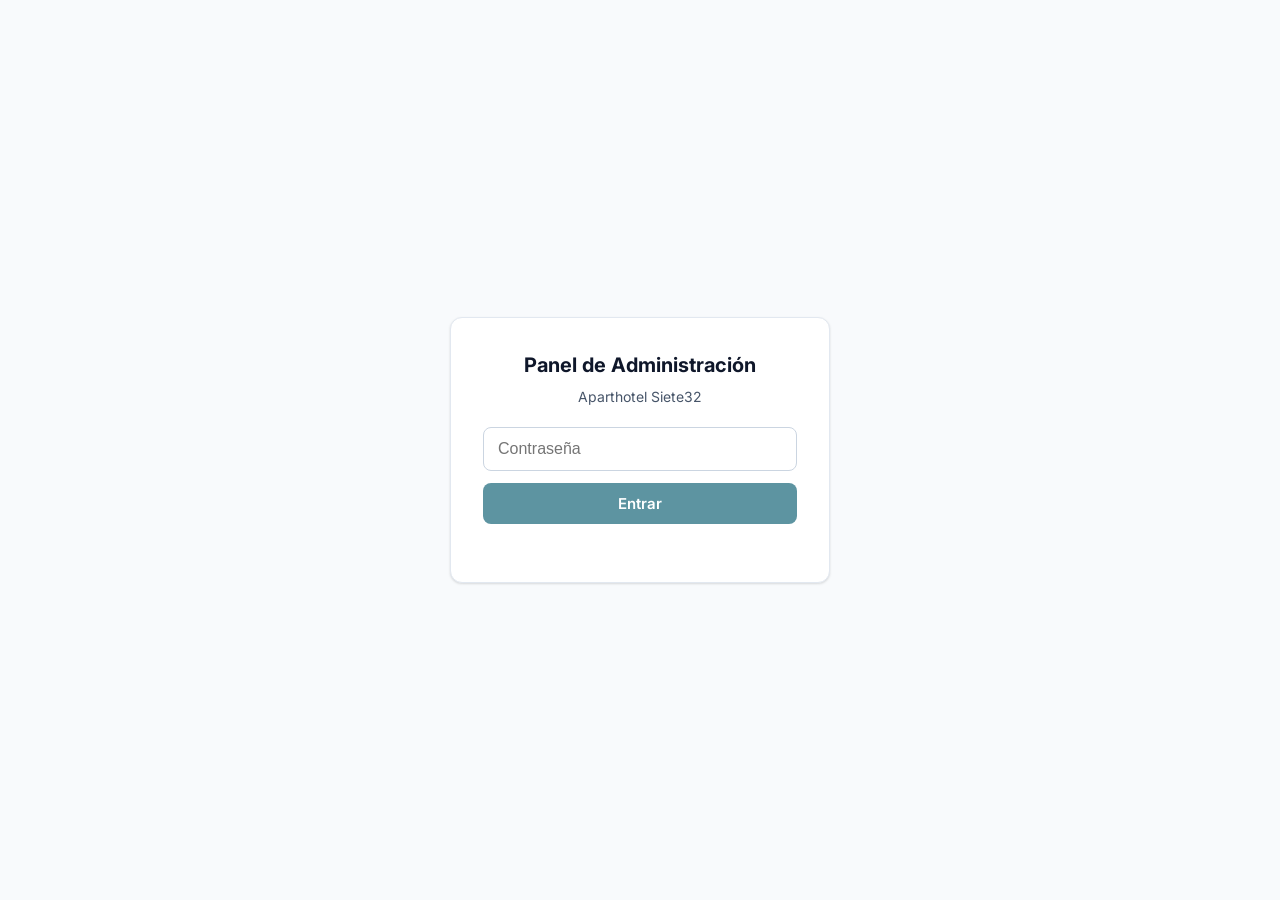
<file: admin.html>
<!DOCTYPE html>
<html lang="es">
<head>
  <meta charset="UTF-8">
  <meta name="viewport" content="width=device-width, initial-scale=1.0">
  <meta name="robots" content="noindex, nofollow">
  <title>Panel de Administración — Aparthotel Siete32</title>
  <link rel="preconnect" href="https://fonts.googleapis.com">
  <link rel="preconnect" href="https://fonts.gstatic.com" crossorigin>
  <link href="https://fonts.googleapis.com/css2?family=Inter:wght@400;500;600;700&display=swap" rel="stylesheet">
  <style>
    :root{
      --navy:#0F172A; --teal:#5D94A1; --teal-hover:#4d8090; --white:#fff;
      --off:#F8FAFC; --g100:#F1F5F9; --g200:#E2E8F0; --g300:#CBD5E1;
      --g500:#475569; --g700:#334155; --danger:#b91c1c; --ok:#15803d;
      --radius:12px; --shadow:0 1px 3px rgba(0,0,0,.08),0 1px 2px rgba(0,0,0,.06);
    }
    *,*::before,*::after{box-sizing:border-box;margin:0;padding:0}
    body{font-family:'Inter',sans-serif;color:var(--navy);background:var(--off);line-height:1.5}
    h1,h2{font-weight:700}
    a{color:var(--teal)}
    .hidden{display:none !important}

    /* ---- Login ---- */
    .login-wrap{min-height:100vh;display:flex;align-items:center;justify-content:center;padding:24px}
    .login-card{background:#fff;border:1px solid var(--g200);border-radius:var(--radius);box-shadow:var(--shadow);
      padding:32px;width:100%;max-width:380px;text-align:center}
    .login-card h1{font-size:1.25rem;margin-bottom:6px}
    .login-card p{color:var(--g500);font-size:.875rem;margin-bottom:20px}
    .login-card input{width:100%;padding:12px 14px;border:1px solid var(--g300);border-radius:8px;font-size:1rem;margin-bottom:12px}
    .login-card input:focus{outline:2px solid var(--teal);border-color:var(--teal)}

    /* ---- App shell ---- */
    .topbar{position:sticky;top:0;z-index:10;background:var(--navy);color:#fff;
      display:flex;align-items:center;gap:16px;padding:14px 20px;flex-wrap:wrap}
    .topbar h1{font-size:1.0625rem;margin-right:auto}
    .topbar .muted{color:#cbd5e1;font-size:.8125rem}
    .wrap{max-width:920px;margin:0 auto;padding:24px 20px 80px}

    .section{background:#fff;border:1px solid var(--g200);border-radius:var(--radius);box-shadow:var(--shadow);
      padding:24px;margin-bottom:24px}
    .section > h2{font-size:1.125rem;margin-bottom:4px;display:flex;align-items:center;gap:8px}
    .section > .hint{color:var(--g500);font-size:.8125rem;margin-bottom:18px}

    label.field{display:block;font-size:.8125rem;font-weight:600;color:var(--g700);margin:14px 0 6px}
    input[type=text],input[type=url],input[type=number],select{
      width:100%;padding:10px 12px;border:1px solid var(--g300);border-radius:8px;font-size:.9375rem;font-family:inherit;background:#fff}
    input:focus,select:focus{outline:2px solid var(--teal);border-color:var(--teal)}

    /* switch */
    .switch{display:inline-flex;align-items:center;gap:8px;cursor:pointer;font-size:.875rem;font-weight:600;color:var(--g700);user-select:none}
    .switch input{appearance:none;width:42px;height:24px;background:var(--g300);border-radius:99px;position:relative;cursor:pointer;transition:.2s;flex:none}
    .switch input::after{content:"";position:absolute;top:3px;left:3px;width:18px;height:18px;background:#fff;border-radius:50%;transition:.2s}
    .switch input:checked{background:var(--teal)}
    .switch input:checked::after{left:21px}

    /* buttons */
    .btn{display:inline-flex;align-items:center;justify-content:center;gap:8px;font-family:inherit;font-weight:600;
      font-size:.9375rem;padding:11px 22px;border-radius:8px;border:none;cursor:pointer;transition:.2s}
    .btn-primary{background:var(--teal);color:#fff}
    .btn-primary:hover{background:var(--teal-hover)}
    .btn-primary:disabled{opacity:.6;cursor:default}
    .btn-ghost{background:transparent;color:#fff;border:1px solid rgba(255,255,255,.4)}
    .btn-ghost:hover{background:rgba(255,255,255,.1)}
    .btn-add{background:var(--g100);color:var(--navy);border:1px dashed var(--g300)}
    .btn-add:hover{background:var(--g200)}
    .iconbtn{width:32px;height:32px;border:1px solid var(--g300);background:#fff;border-radius:6px;cursor:pointer;font-size:.875rem;line-height:1;color:var(--g700)}
    .iconbtn:hover:not(:disabled){background:var(--g100)}
    .iconbtn:disabled{opacity:.35;cursor:default}
    .iconbtn.danger{color:var(--danger);border-color:#fca5a5}
    .iconbtn.danger:hover{background:#fef2f2}

    /* banner preview */
    .banner-preview{margin-top:14px;border-radius:8px;padding:10px 16px;text-align:center;font-size:.875rem;font-weight:600}
    .row2{display:flex;gap:16px;flex-wrap:wrap}
    .row2 > div{flex:1;min-width:160px}
    .color-field{display:flex;align-items:center;gap:10px}
    .color-field input[type=color]{width:44px;height:38px;padding:2px;border:1px solid var(--g300);border-radius:8px;background:#fff;cursor:pointer}

    /* card rows */
    .card-row{display:flex;gap:14px;align-items:flex-start;padding:16px;border:1px solid var(--g200);border-radius:10px;margin-bottom:12px;background:var(--off)}
    .reorder{display:flex;flex-direction:column;gap:6px}
    .thumb{width:84px;height:64px;object-fit:cover;border-radius:6px;flex:none;background:var(--g200)}
    .card-fields{flex:1;display:grid;grid-template-columns:1fr 1fr;gap:10px 14px;align-items:center}
    .card-fields .full{grid-column:1 / -1}
    .inline{display:flex;align-items:center;gap:8px}
    .inline .prefix{font-weight:700;color:var(--g700)}
    .inline .suffix{font-size:.8125rem;color:var(--g500);white-space:nowrap}

    /* promo rows */
    .promo-row{display:grid;grid-template-columns:auto 1fr 1fr 1fr auto;gap:12px;align-items:center;
      padding:14px;border:1px solid var(--g200);border-radius:10px;margin-bottom:12px;background:var(--off)}

    .status{font-size:.8125rem;font-weight:600}
    .status.ok{color:#bbf7d0}
    .status.err{color:#fecaca}
    .msg{font-size:.875rem;margin-top:10px;min-height:1.2em}
    .msg.ok{color:var(--ok)} .msg.err{color:var(--danger)}

    @media (max-width:620px){
      .card-fields{grid-template-columns:1fr}
      .promo-row{grid-template-columns:1fr 1fr;gap:10px}
      .thumb{width:64px;height:50px}
    }
  </style>
</head>
<body>

  <!-- ============ LOGIN ============ -->
  <div id="login" class="login-wrap">
    <form class="login-card" id="login-form">
      <h1>Panel de Administración</h1>
      <p>Aparthotel Siete32</p>
      <input type="password" id="pw" placeholder="Contraseña" autocomplete="current-password" required>
      <button type="submit" class="btn btn-primary" style="width:100%">Entrar</button>
      <div class="msg err" id="login-msg"></div>
    </form>
  </div>

  <!-- ============ APP ============ -->
  <div id="app" class="hidden">
    <div class="topbar">
      <h1>Panel — Aparthotel Siete32</h1>
      <span class="status" id="status"></span>
      <a href="index.html" target="_blank" class="muted">Ver sitio ↗</a>
      <button class="btn btn-primary" id="save-top">Guardar cambios</button>
      <button class="btn btn-ghost" id="logout">Salir</button>
    </div>

    <div class="wrap">

      <!-- Banner -->
      <section class="section">
        <h2>📢 Banner de anuncios</h2>
        <p class="hint">Una barra que aparece arriba de todo en la página de inicio. Úsala para avisos u ofertas. Si la apagas, no se muestra.</p>

        <label class="switch"><input type="checkbox" id="banner-enabled"><span>Mostrar el banner</span></label>

        <label class="field" for="banner-text">Texto del banner</label>
        <input type="text" id="banner-text" maxlength="200" placeholder="Ej. ¡Reserva 6 noches y la 7ª es gratis!">

        <label class="field" for="banner-link">Enlace al hacer clic (opcional)</label>
        <input type="url" id="banner-link" placeholder="Ej. suites.html  (déjalo vacío si no quieres enlace)">

        <div class="row2" style="margin-top:14px">
          <div>
            <label class="field">Color de fondo</label>
            <div class="color-field"><input type="color" id="banner-color"><input type="text" id="banner-color-hex" maxlength="7"></div>
          </div>
          <div>
            <label class="field">Color del texto</label>
            <div class="color-field"><input type="color" id="banner-textColor"><input type="text" id="banner-textColor-hex" maxlength="7"></div>
          </div>
        </div>

        <div class="banner-preview" id="banner-preview">Vista previa del banner</div>
      </section>

      <!-- Cards -->
      <section class="section">
        <h2>🏠 Orden de las tarjetas (página de inicio)</h2>
        <p class="hint">Usa las flechas ▲▼ para cambiar el orden en que aparecen las tarjetas. Puedes ocultar una, cambiar su título, su precio "desde" y su foto.</p>
        <div id="cards-list"></div>
      </section>

      <!-- Promos -->
      <section class="section">
        <h2>🎉 Ofertas</h2>
        <p class="hint">Agrega una etiqueta de oferta sobre las tarjetas. Elige a cuáles aplica, una etiqueta corta (ej. "-15%") y un texto opcional. Desactívala cuando termine.</p>
        <div id="promos-list"></div>
        <button class="btn btn-add" id="add-promo" style="width:100%;margin-top:6px">＋ Agregar oferta</button>
      </section>

      <div style="display:flex;align-items:center;gap:16px">
        <button class="btn btn-primary" id="save-bottom">Guardar cambios</button>
        <span class="msg" id="msg"></span>
      </div>
    </div>
  </div>

  <script>
  (function () {
    "use strict";

    var API = "/api/content";
    var PW_KEY = "s32_admin_pw";
    var state = null;
    var pw = sessionStorage.getItem(PW_KEY) || "";

    // Photos available in /assets/images for the card pictures.
    var IMAGES = [
      "exec-21-22-1.jpg","exec-21-22-2.jpg","exec-22-1.jpg",
      "execjr-17-1.jpg","execjr-17-2.jpg",
      "jr-11-14-1.jpg","jr-15-16-1.jpg","jr-23-24-1.jpg",
      "master-18-1.jpg","master-19-1.jpg","master-25-1.jpg",
      "masterjr-10-1.jpg",
      "common-1.jpg","common-6.jpg"
    ];
    var CARD_LABELS = { executive: "Executive", "executive-jr": "Executive Jr.", "junior-suite": "Junior Suite", "master-suite": "Master Suite", "master-suite-jr": "Master Suite Jr." };

    /* ----------------------------- helpers ---------------------------- */
    function $(id){ return document.getElementById(id); }
    function esc(s){ return String(s == null ? "" : s).replace(/&/g,"&amp;").replace(/"/g,"&quot;").replace(/</g,"&lt;"); }
    function authHeaders(){ return { "Authorization": "Bearer " + pw, "Content-Type": "application/json" }; }

    /* ------------------------------ login ----------------------------- */
    $("login-form").addEventListener("submit", function (e) {
      e.preventDefault();
      pw = $("pw").value;
      $("login-msg").textContent = "Verificando…";
      fetch(API, { method: "POST", headers: authHeaders() })
        .then(function (r) {
          if (r.ok) return r.json();
          return r.json().then(function (d) { throw new Error(d.error || "Error"); });
        })
        .then(function () {
          sessionStorage.setItem(PW_KEY, pw);
          $("login-msg").textContent = "";
          loadAndShow();
        })
        .catch(function (err) { $("login-msg").textContent = err.message || "Contraseña incorrecta."; });
    });

    $("logout").addEventListener("click", function () {
      sessionStorage.removeItem(PW_KEY); pw = "";
      $("app").classList.add("hidden");
      $("login").classList.remove("hidden");
      $("pw").value = "";
    });

    function loadAndShow() {
      fetch(API, { headers: { Accept: "application/json" } })
        .then(function (r) { return r.json(); })
        .then(function (data) {
          state = normalize(data);
          $("login").classList.add("hidden");
          $("app").classList.remove("hidden");
          renderAll();
        })
        .catch(function () { $("login-msg").textContent = "No se pudo cargar el contenido."; });
    }

    // Make sure the shape is always complete even if the API is empty.
    function normalize(d) {
      d = d && typeof d === "object" ? d : {};
      var banner = d.banner || {};
      var ids = ["executive", "executive-jr", "junior-suite", "master-suite", "master-suite-jr"];
      var byId = {};
      (Array.isArray(d.cards) ? d.cards : []).forEach(function (c) { if (c && c.id) byId[c.id] = c; });
      var cards = (Array.isArray(d.cards) ? d.cards : [])
        .filter(function (c) { return c && ids.indexOf(c.id) !== -1; })
        .sort(function (a, b) { return (a.order || 0) - (b.order || 0); });
      ids.forEach(function (id) { if (!byId[id]) cards.push({ id: id }); });
      var defaults = { executive: 1000, "executive-jr": 950, "junior-suite": 1150, "master-suite": 1300, "master-suite-jr": 1300 };
      var defaultImg = { executive: "exec-21-22-2.jpg", "executive-jr": "execjr-17-1.jpg", "junior-suite": "jr-11-14-3.jpg", "master-suite": "master-18-1.jpg", "master-suite-jr": "masterjr-10-1.jpg" };
      cards = cards.map(function (c) {
        return {
          id: c.id,
          visible: c.visible === undefined ? true : !!c.visible,
          title: c.title || CARD_LABELS[c.id],
          priceFrom: Number.isFinite(+c.priceFrom) ? +c.priceFrom : defaults[c.id],
          image: c.image || defaultImg[c.id] || "master-18-1.jpg"
        };
      });
      return {
        banner: {
          enabled: !!banner.enabled,
          text: banner.text || "",
          color: banner.color || "#5D94A1",
          textColor: banner.textColor || "#FFFFFF",
          link: banner.link || ""
        },
        cards: cards,
        promos: Array.isArray(d.promos) ? d.promos.map(function (p, i) {
          return {
            id: p.id || ("p" + (i + 1)),
            active: !!p.active,
            scope: ["all","executive","executive-jr","junior-suite","master-suite","master-suite-jr"].indexOf(p.scope) !== -1 ? p.scope : "all",
            badge: p.badge || "",
            note: p.note || ""
          };
        }) : []
      };
    }

    /* ------------------------------ render ---------------------------- */
    function renderAll(){ renderBanner(); renderCards(); renderPromos(); }

    function renderBanner() {
      var b = state.banner;
      $("banner-enabled").checked = b.enabled;
      $("banner-text").value = b.text;
      $("banner-link").value = b.link;
      $("banner-color").value = b.color;
      $("banner-color-hex").value = b.color;
      $("banner-textColor").value = b.textColor;
      $("banner-textColor-hex").value = b.textColor;
      updateBannerPreview();
    }

    function updateBannerPreview() {
      var b = state.banner, p = $("banner-preview");
      p.style.background = b.color; p.style.color = b.textColor;
      p.textContent = b.text || "Vista previa del banner";
      p.style.opacity = b.enabled ? "1" : ".45";
    }

    function renderCards() {
      var total = state.cards.length;
      $("cards-list").innerHTML = state.cards.map(function (c, i) {
        return '' +
        '<div class="card-row" data-i="' + i + '">' +
          '<div class="reorder">' +
            '<button type="button" class="iconbtn" data-act="up" ' + (i === 0 ? "disabled" : "") + ' title="Subir">▲</button>' +
            '<button type="button" class="iconbtn" data-act="down" ' + (i === total - 1 ? "disabled" : "") + ' title="Bajar">▼</button>' +
          '</div>' +
          '<img class="thumb" src="assets/images/' + esc(c.image) + '" alt="">' +
          '<div class="card-fields">' +
            '<label class="switch"><input type="checkbox" data-field="visible" ' + (c.visible ? "checked" : "") + '><span>Visible</span></label>' +
            '<div></div>' +
            '<div class="full"><input type="text" data-field="title" value="' + esc(c.title) + '" placeholder="Título"></div>' +
            '<div class="inline"><span class="prefix">$</span><input type="number" data-field="priceFrom" value="' + (Number(c.priceFrom) || 0) + '" min="0" step="50"><span class="suffix">MXN/noche</span></div>' +
            '<select data-field="image">' + imageOptions(c.image) + '</select>' +
          '</div>' +
        '</div>';
      }).join("");
    }

    function imageOptions(selected) {
      return IMAGES.map(function (f) {
        return '<option value="' + f + '"' + (f === selected ? " selected" : "") + '>' + f + '</option>';
      }).join("");
    }

    function renderPromos() {
      $("promos-list").innerHTML = state.promos.map(function (p, i) {
        return '' +
        '<div class="promo-row" data-i="' + i + '">' +
          '<label class="switch"><input type="checkbox" data-field="active" ' + (p.active ? "checked" : "") + '><span>Activa</span></label>' +
          '<select data-field="scope">' +
            opt("all", "Todas", p.scope) +
            opt("executive", "Executive", p.scope) + opt("executive-jr", "Executive Jr.", p.scope) +
            opt("junior-suite", "Junior Suite", p.scope) + opt("master-suite", "Master Suite", p.scope) +
            opt("master-suite-jr", "Master Suite Jr.", p.scope) +
          '</select>' +
          '<input type="text" data-field="badge" value="' + esc(p.badge) + '" placeholder="Etiqueta (ej. -15%)" maxlength="24">' +
          '<input type="text" data-field="note" value="' + esc(p.note) + '" placeholder="Texto (ej. Oferta de verano)" maxlength="160">' +
          '<button type="button" class="iconbtn danger" data-act="delete" title="Eliminar">✕</button>' +
        '</div>';
      }).join("");
      if (!state.promos.length) $("promos-list").innerHTML = '<p class="hint" style="margin:0 0 12px">No hay ofertas. Agrega una abajo.</p>';
    }
    function opt(v, label, sel){ return '<option value="' + v + '"' + (v === sel ? " selected" : "") + '>' + label + '</option>'; }

    /* ---------------------------- bindings ---------------------------- */
    // Banner inputs
    $("banner-enabled").addEventListener("change", function (e) { state.banner.enabled = e.target.checked; updateBannerPreview(); });
    $("banner-text").addEventListener("input", function (e) { state.banner.text = e.target.value; updateBannerPreview(); });
    $("banner-link").addEventListener("input", function (e) { state.banner.link = e.target.value; });
    bindColor("banner-color", "color");
    bindColor("banner-textColor", "textColor");
    function bindColor(idBase, field) {
      var picker = $(idBase), hex = $(idBase + "-hex");
      picker.addEventListener("input", function () { state.banner[field] = picker.value; hex.value = picker.value; updateBannerPreview(); });
      hex.addEventListener("input", function () {
        var v = hex.value.trim();
        if (/^#([0-9a-f]{3}|[0-9a-f]{6})$/i.test(v)) { state.banner[field] = v; picker.value = v; updateBannerPreview(); }
      });
    }

    // Cards (event delegation)
    $("cards-list").addEventListener("click", function (e) {
      var btn = e.target.closest("[data-act]"); if (!btn) return;
      var i = +btn.closest(".card-row").dataset.i;
      if (btn.dataset.act === "up" && i > 0) swap(state.cards, i, i - 1);
      if (btn.dataset.act === "down" && i < state.cards.length - 1) swap(state.cards, i, i + 1);
      renderCards();
    });
    $("cards-list").addEventListener("input", function (e) {
      var f = e.target.dataset.field; if (!f) return;
      var i = +e.target.closest(".card-row").dataset.i, c = state.cards[i];
      if (f === "visible") c.visible = e.target.checked;
      else if (f === "priceFrom") c.priceFrom = +e.target.value;
      else if (f === "image") { c.image = e.target.value; e.target.closest(".card-row").querySelector(".thumb").src = "assets/images/" + e.target.value; }
      else c[f] = e.target.value;
    });

    // Promos
    $("add-promo").addEventListener("click", function () {
      state.promos.push({ id: "p" + (Date.now()), active: true, scope: "all", badge: "", note: "" });
      renderPromos();
    });
    $("promos-list").addEventListener("click", function (e) {
      var btn = e.target.closest('[data-act="delete"]'); if (!btn) return;
      var i = +btn.closest(".promo-row").dataset.i;
      state.promos.splice(i, 1); renderPromos();
    });
    $("promos-list").addEventListener("input", function (e) {
      var f = e.target.dataset.field; if (!f) return;
      var i = +e.target.closest(".promo-row").dataset.i, p = state.promos[i];
      if (f === "active") p.active = e.target.checked;
      else p[f] = e.target.value;
    });

    function swap(arr, a, b){ var t = arr[a]; arr[a] = arr[b]; arr[b] = t; }

    /* ------------------------------ save ------------------------------ */
    $("save-top").addEventListener("click", save);
    $("save-bottom").addEventListener("click", save);

    function save() {
      setStatus("Guardando…", "");
      setMsg("", "");
      // Stamp order from current array position.
      state.cards.forEach(function (c, i) { c.order = i + 1; });
      fetch(API, { method: "PUT", headers: authHeaders(), body: JSON.stringify(state) })
        .then(function (r) {
          if (r.ok) return r.json();
          if (r.status === 401) { throw new Error("Tu sesión expiró o la contraseña cambió. Vuelve a entrar."); }
          return r.json().then(function (d) { throw new Error(d.error || "No se pudo guardar."); });
        })
        .then(function (res) {
          if (res.content) { state = normalize(res.content); renderAll(); }
          setStatus("Guardado ✓", "ok");
          setMsg("Cambios guardados. Abre el sitio y actualiza para verlos.", "ok");
          setTimeout(function () { setStatus("", ""); }, 4000);
        })
        .catch(function (err) {
          setStatus("", "");
          setMsg(err.message || "Error al guardar.", "err");
          if (/sesión|contraseña/i.test(err.message || "")) { sessionStorage.removeItem(PW_KEY); }
        });
    }

    function setStatus(t, cls){ var el = $("status"); el.textContent = t; el.className = "status " + (cls || ""); }
    function setMsg(t, cls){ var el = $("msg"); el.textContent = t; el.className = "msg " + (cls || ""); }

    /* --------------------------- auto-resume -------------------------- */
    if (pw) { loadAndShow(); }  // try the saved session password
  })();
  </script>
</body>
</html>
</file>
